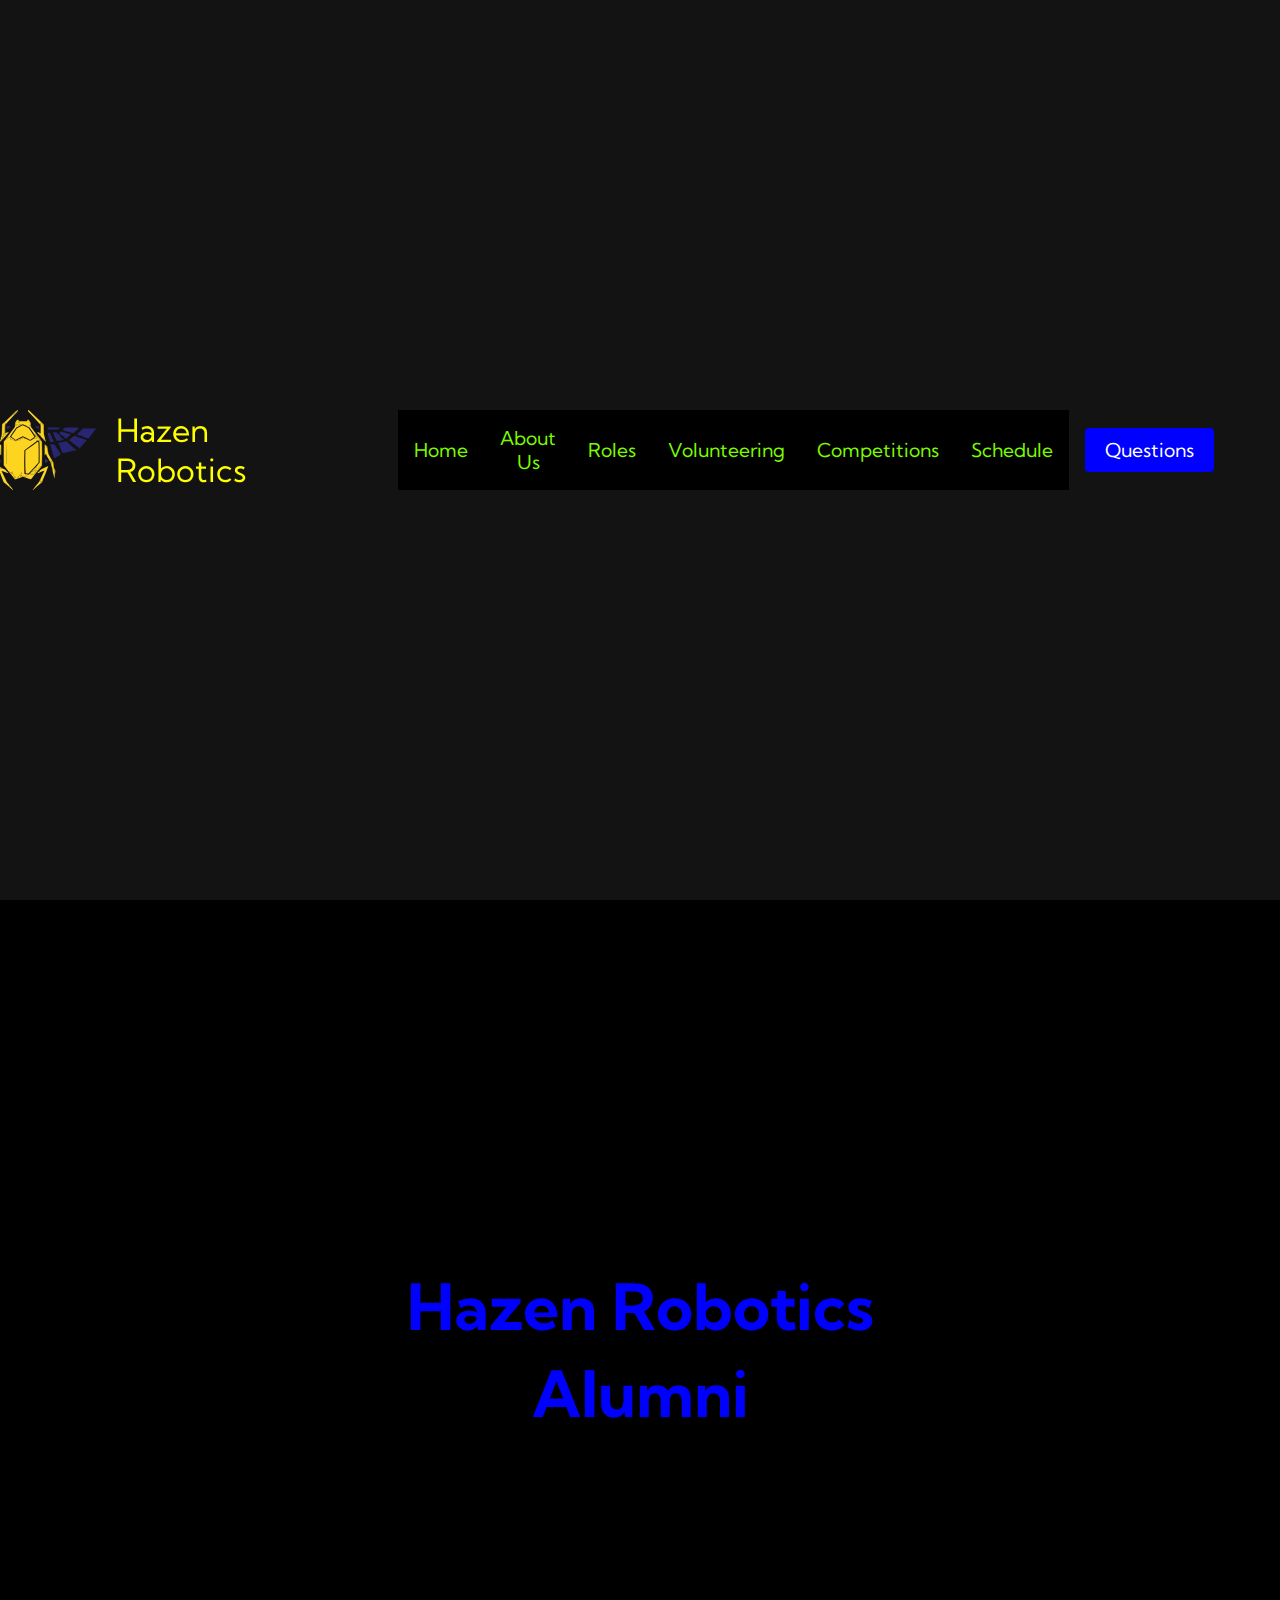
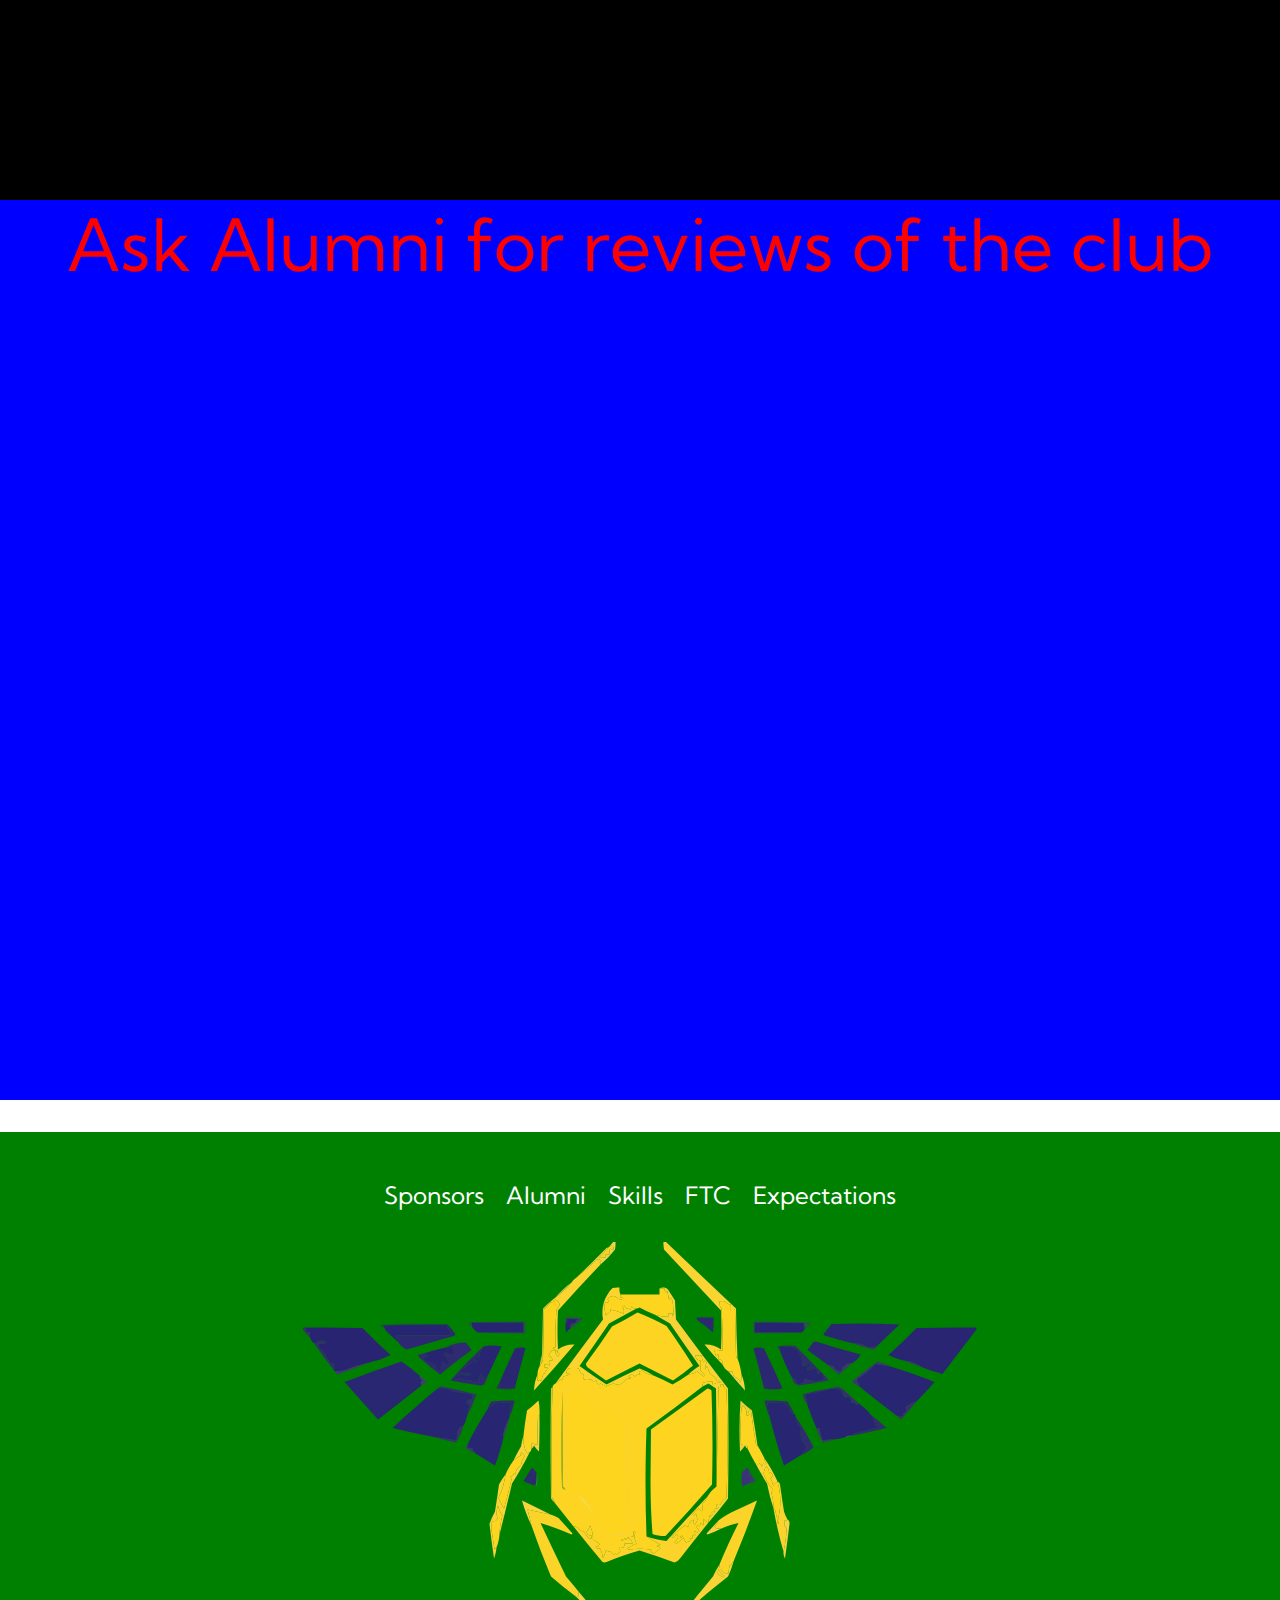
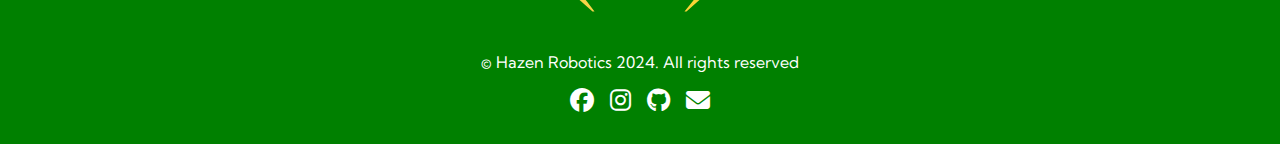
<file: code/alumini.html>
<html lang="en">
<head>
    <meta charset="UTF-8">
    <meta name="viewport" content="width=device-width, initial-scale=1.0">
    <title>Robotics Website</title>
    <link rel="stylesheet" href="styles.css"/>
    <link rel="stylesheet" href=https://cdnjs.cloudflare.com/ajax/libs/font-awesome/6.5.2/css/all.min.css 
    />
    <link rel="preconnect" href="https://fonts.googleapis.com">
<link rel="preconnect" href="https://fonts.gstatic.com" crossorigin>
<link href="https://fonts.googleapis.com/css2?family=Kumbh+Sans&display=swap" rel="stylesheet">
</head>
<body>
    <!-- Navbar Section -->
    <nav class="navbar">
        <div class="navbar__container">
            <img src="/Images/scarab.svg" id="icon__navbar" />
                <a  id="navbar__logo" style = "transform: translateX(-80px);"><i></i>  
                    Hazen Robotics</a>
            <div class="navbar__toggle" id="mobile-menu">
                <span class="bar"></span>
                <span class="bar"></span>
                <span class="bar"></span>
              
            </div>
            <ul class="navbar__menu">
                <li class="navbar__item">
                    <a href="index.html" class="navbar__links">Home</a>
                </li>
                <li class="navbar__item">
                    <a href="aboutus.html" class="navbar__links">About Us</a>
                </li>
                <li class="navbar__item">
                    <a href="clubroles.html" class="navbar__links">Roles</a>
                </li>
                <li class="navbar__item">
                    <a href="volunteering.html" class="navbar__links">Volunteering</a>
                </li>
                <li class="navbar__item">
                    <a href="competitions.html" class="navbar__links">Competitions</a>
                </li>
                <li class="navbar__item">
                    <a href="schedule.html" class="navbar__links">Schedule</a>
                </li>
                <li class="navbar__btn">
                    <a href="https://docs.google.com/forms/d/e/1FAIpQLSe4jGLMXC2JgyJV2oKbl1qVMGO8Yuy4F0HQyB1ZSmFzwdjASw/viewform?embedded=true" target="_blank"class="button">Questions</a>
                    
                </li>
               
            </ul>
        </div>
        
    </nav>
    <!-- Heading Section-->
    <div class="alt__main">
        <div class="alt__content">
            <h1>Hazen Robotics</h1>
            <h2>Alumni</h2>
        
        </div>
    </div>
    
   
<!--Sponsorships pages-->
<div class = "services"> 
<div class = "services__container">
         <p style="font-size: 72px; color: red">
            Ask Alumni for reviews of the club
         </p>
   
</div>

</div>

<!-- Footer Section -->
<div class="footer__container">
    <div class="footer__links">
        <div class="footer__link--wrapper">
            <div class="footer__link--items">
                <a href="sponsors.html" class="footer__link--items">Sponsors</a>
                <a href="alumini.html" class="footer__link--items">Alumni</a>
                <a href="skills.html" class="footer__link--items">Skills</a>
                <a href="https://www.firstinspires.org/robotics/ftc/what-is-first-tech-challenge" class="footer__link--items">FTC</a>
                <a href="clubexpectations.html" class="footer__link--items" >Expectations</a>
            </div>
        </div>  
     </div>
     <img  src ="/Images/scarab.svg" id = "icon"/>
     <div class="social__media">
        <div class="social__media--wrap">
            
            <p class="website__rights">© Hazen Robotics 2024. All rights reserved</p>
        </div>
        <div class="social__icons">
            <a href="https://www.facebook.com/hazenrobotics/" class="social__icon--link" target="_blank">
                <i class="fab fa-facebook"></i>
            </a>
            <a href="https://www.instagram.com/hazenrobotics/" class="social__icon--link" target="_blank">
                <i class="fab fa-instagram"></i>
            </a>
            <a href="https://github.com/HazenRobotics" class="social__icon--link" target="_blank">
                <i class="fab fa-github"></i>
            </a>
            <a href="mailto:hazenrobotics8693@gmail.com" class="social__icon--link" target="_blank" >
                <i class="fas fa-envelope"></i>
            </i> 
            </a>
        </div>
    </div>
</div>
<script src="app.js"></script>
</body>
</html>
</file>
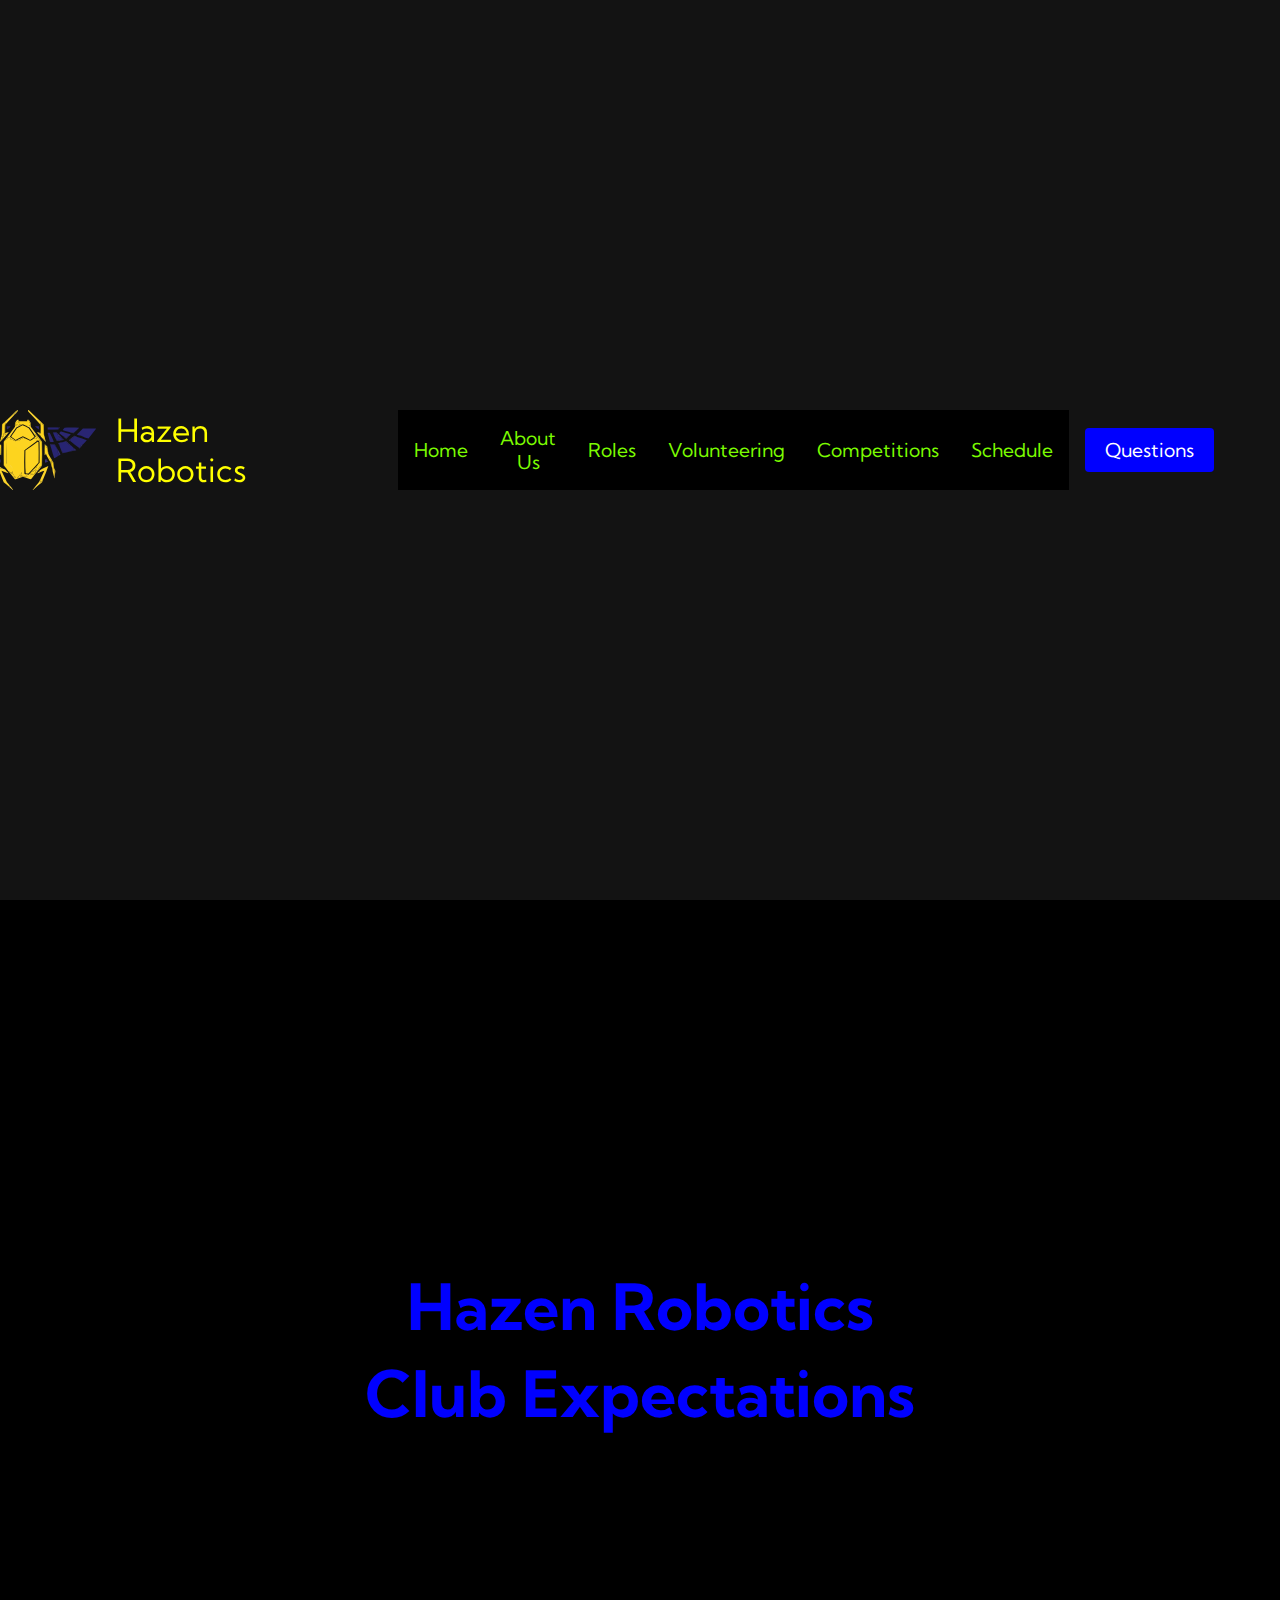
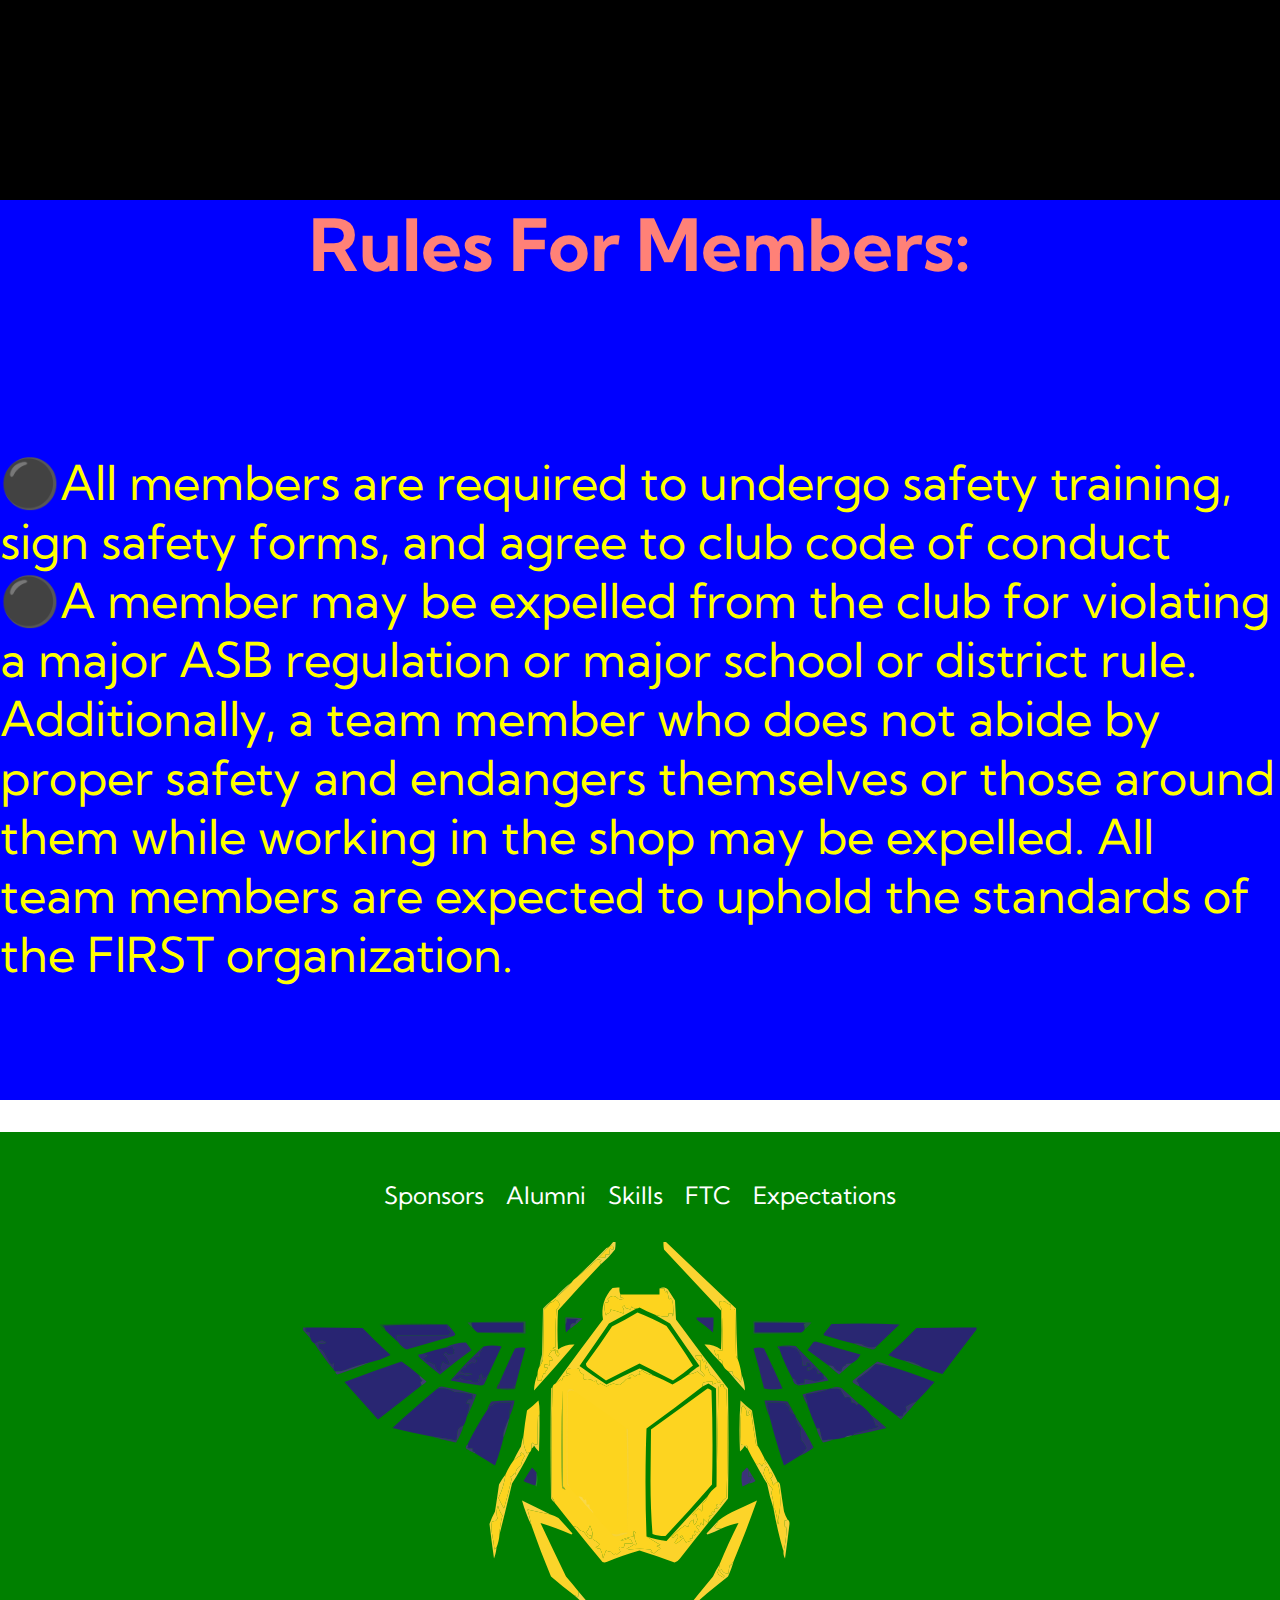
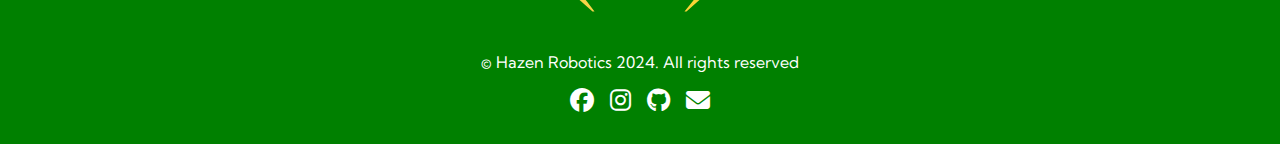
<file: code/clubexpectations.html>
<html lang="en">
<head>
    <meta charset="UTF-8">
    <meta name="viewport" content="width=device-width, initial-scale=1.0">
    <title>Robotics Website</title>
    <link rel="stylesheet" href="styles.css"/>
    <link rel="stylesheet" href=https://cdnjs.cloudflare.com/ajax/libs/font-awesome/6.5.2/css/all.min.css 
    />
    <link rel="preconnect" href="https://fonts.googleapis.com">
<link rel="preconnect" href="https://fonts.gstatic.com" crossorigin>
<link href="https://fonts.googleapis.com/css2?family=Kumbh+Sans&display=swap" rel="stylesheet">
</head>
<body>
    <!-- Navbar Section -->
    <nav class="navbar">
        <div class="navbar__container">
            <img src="/Images/scarab.svg" id="icon__navbar" />
            <a  id="navbar__logo" style = "transform: translateX(-80px);"><i></i>  
                Hazen Robotics</a>
            <div class="navbar__toggle" id="mobile-menu">
                <span class="bar"></span>
                <span class="bar"></span>
                <span class="bar"></span>
              
            </div>
            <ul class="navbar__menu">
                <li class="navbar__item">
                    <a href="index.html" class="navbar__links">Home</a>
                </li>
                <li class="navbar__item">
                    <a href="aboutus.html" class="navbar__links">About Us</a>
                </li>
                <li class="navbar__item">
                    <a href="clubroles.html" class="navbar__links">Roles</a>
                </li>
                <li class="navbar__item">
                    <a href="volunteering.html" class="navbar__links">Volunteering</a>
                </li>
                <li class="navbar__item">
                    <a href="competitions.html" class="navbar__links">Competitions</a>
                </li>
                <li class="navbar__item">
                    <a href="schedule.html" class="navbar__links">Schedule</a>
                </li>
                <li class="navbar__btn">
                    <a href="https://docs.google.com/forms/d/e/1FAIpQLSe4jGLMXC2JgyJV2oKbl1qVMGO8Yuy4F0HQyB1ZSmFzwdjASw/viewform?embedded=true" target="_blank"class="button">Questions</a>
                    
                </li>
               
            </ul>
        </div>
        
    </nav>
    <!-- Heading Section-->
    <div class="alt__main">
        <div class="alt__content">
            <h1>Hazen Robotics</h1>
            <h2>Club Expectations</h2>
        
        </div>
    </div>
    
   
<!--Sponsorships pages-->
<div class = "services"> 
<div class = "services__container">
         <h1 style = "color:red; font-size: 72px;">
                    Rules For Members:
         </h1>
         <p style = "color:yellow; font-size: 48px;">
            ⚫All members are required to undergo safety training, sign safety forms, and agree to club code of conduct
            <br>
            ⚫A member may be expelled from the club for violating a major ASB regulation or major school or district rule. 
            Additionally, a team member who does not abide by proper safety and endangers themselves or those around them 
            while working in the shop may be expelled. All team members are expected to uphold the standards of the FIRST 
            organization.
         </p>
   
</div>

</div>

<!-- Footer Section -->
<div class="footer__container">
    <div class="footer__links">
        <div class="footer__link--wrapper">
            <div class="footer__link--items">
                <a href="sponsors.html" class="footer__link--items">Sponsors</a>
                <a href="alumini.html" class="footer__link--items">Alumni</a>
                <a href="skills.html" class="footer__link--items">Skills</a>
                <a href="https://www.firstinspires.org/robotics/ftc/what-is-first-tech-challenge" class="footer__link--items">FTC</a>
                <a href="clubexpectations.html" class="footer__link--items" >Expectations</a>
           
            </div>
        </div>  
     </div>
     <img  src ="/Images/scarab.svg" id = "icon"/>
     <div class="social__media">
        <div class="social__media--wrap">
           
            <p class="website__rights">© Hazen Robotics 2024. All rights reserved</p>
        </div>
        <div class="social__icons">
            <a href="https://www.facebook.com/hazenrobotics/" class="social__icon--link" target="_blank">
                <i class="fab fa-facebook"></i>
            </a>
            <a href="https://www.instagram.com/hazenrobotics/" class="social__icon--link" target="_blank">
                <i class="fab fa-instagram"></i>
            </a>
            <a href="https://github.com/HazenRobotics" class="social__icon--link" target="_blank">
                <i class="fab fa-github"></i>
            </a>
            <a href="mailto:hazenrobotics8693@gmail.com" class="social__icon--link" target="_blank" >
                <i class="fas fa-envelope"></i>
            </i> 
            </a>
        </div>
    </div>
</div>
<script src="app.js"></script>
</body>
</html>
</file>
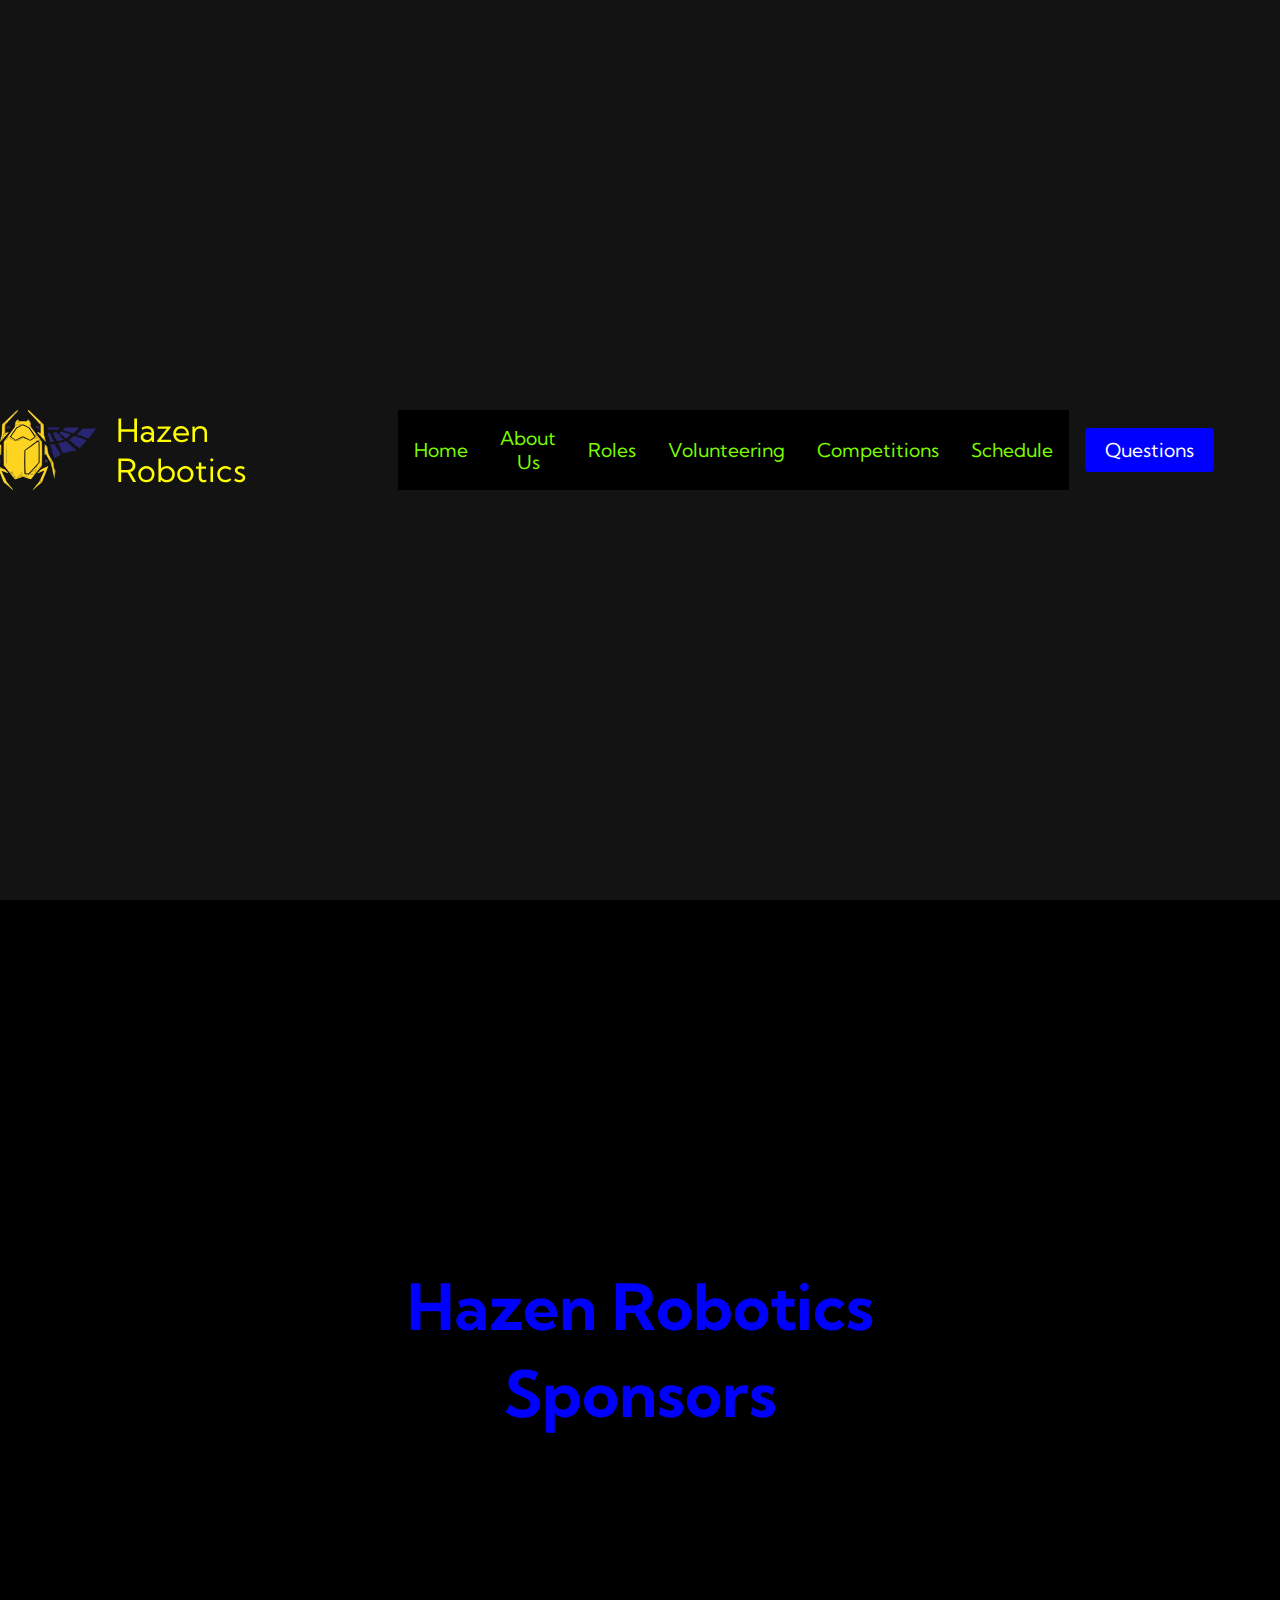
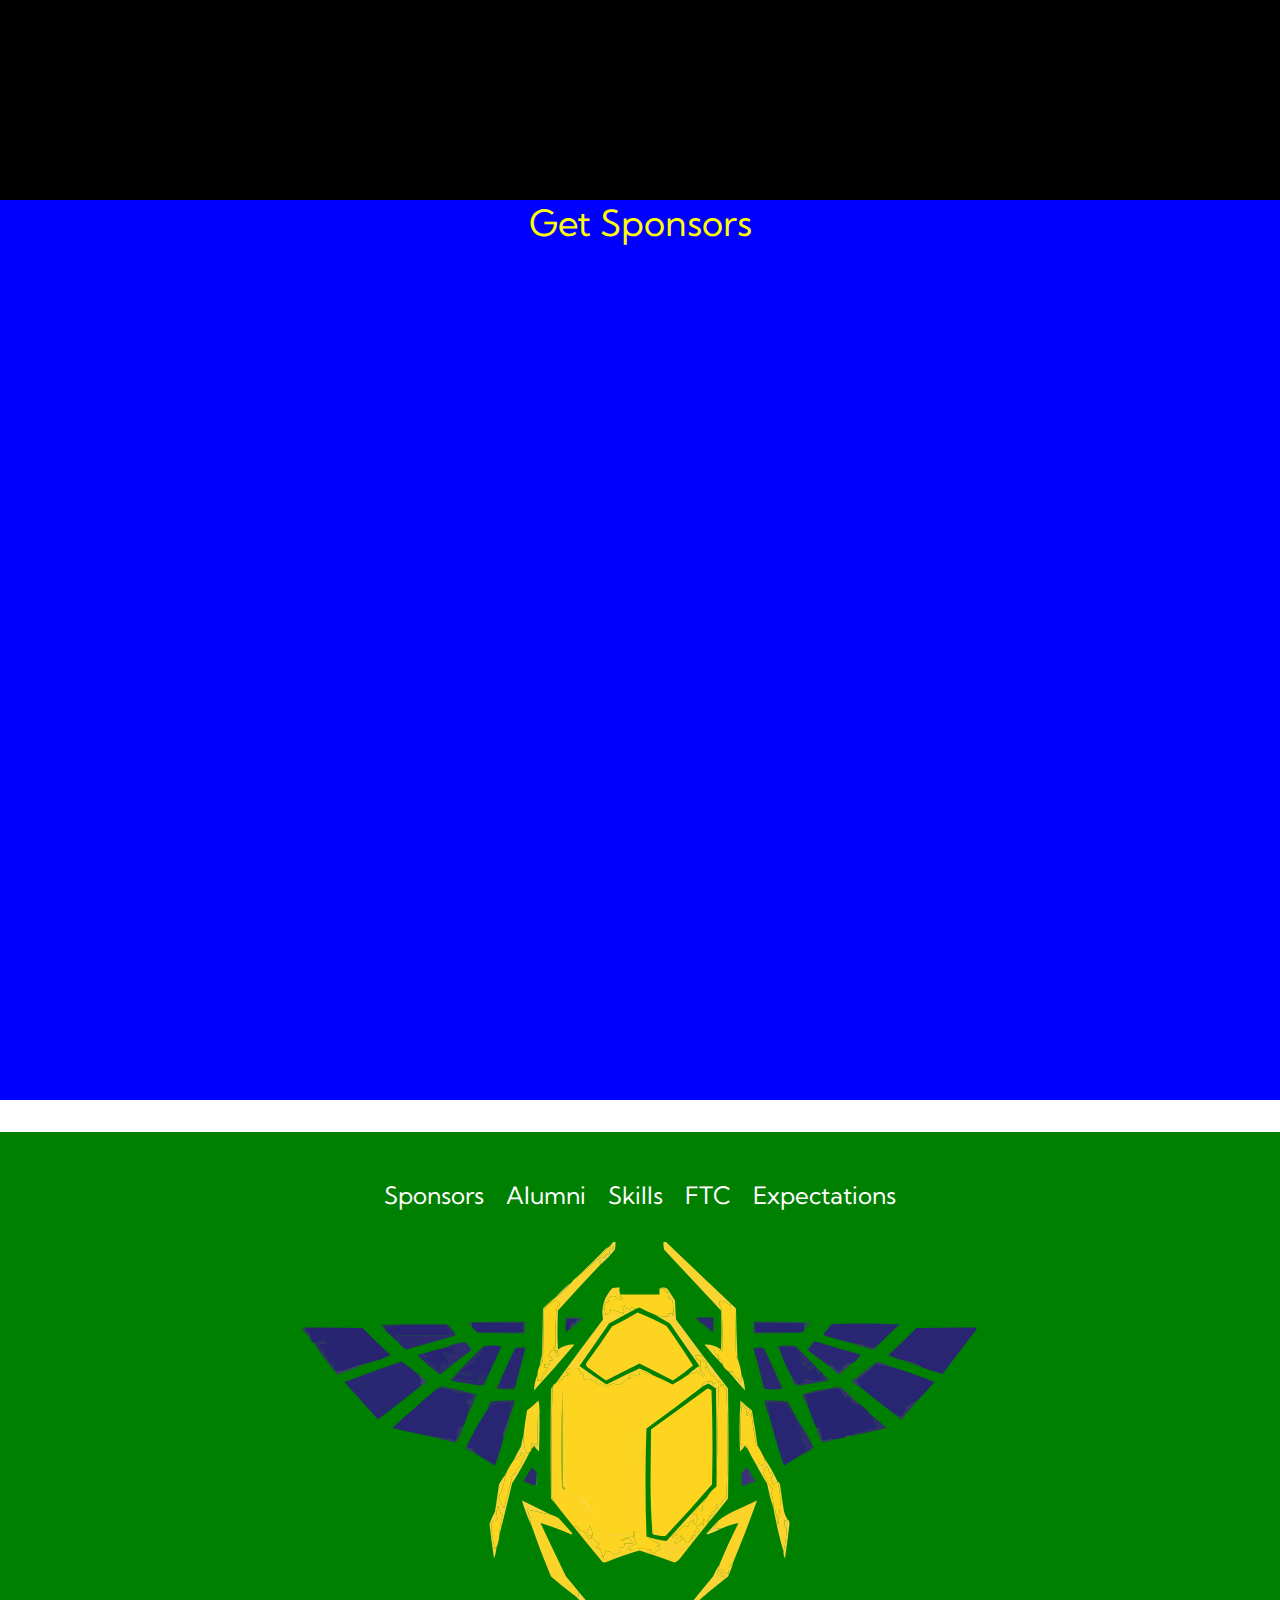
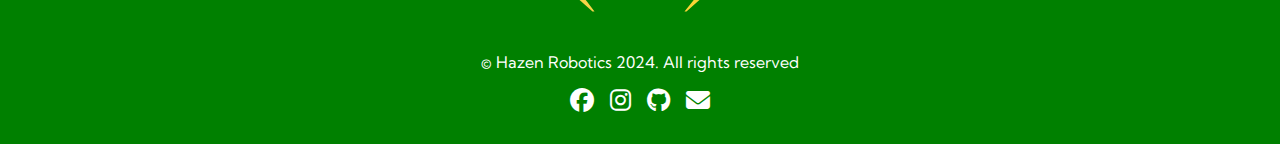
<file: code/sponsors.html>
<html lang="en">
<head>
    <meta charset="UTF-8">
    <meta name="viewport" content="width=device-width, initial-scale=1.0">
    <title>Robotics Website</title>
    <link rel="stylesheet" href="styles.css"/>
    <link rel="stylesheet" href=https://cdnjs.cloudflare.com/ajax/libs/font-awesome/6.5.2/css/all.min.css 
    />
    <link rel="preconnect" href="https://fonts.googleapis.com">
<link rel="preconnect" href="https://fonts.gstatic.com" crossorigin>
<link href="https://fonts.googleapis.com/css2?family=Kumbh+Sans&display=swap" rel="stylesheet">
</head>
<body>
    <!-- Navbar Section -->
    <nav class="navbar">
        <div class="navbar__container">
            <img src="/Images/scarab.svg" id="icon__navbar" />
                <a  id="navbar__logo" style = "transform: translateX(-80px);"><i></i>  
                    Hazen Robotics</a>
            <div class="navbar__toggle" id="mobile-menu">
                <span class="bar"></span>
                <span class="bar"></span>
                <span class="bar"></span>
              
            </div>
            <ul class="navbar__menu">
                <li class="navbar__item">
                    <a href="index.html" class="navbar__links">Home</a>
                </li>
                <li class="navbar__item">
                    <a href="aboutus.html" class="navbar__links">About Us</a>
                </li>
                <li class="navbar__item">
                    <a href="clubroles.html" class="navbar__links">Roles</a>
                </li>
                <li class="navbar__item">
                    <a href="volunteering.html" class="navbar__links">Volunteering</a>
                </li>
                <li class="navbar__item">
                    <a href="competitions.html" class="navbar__links">Competitions</a>
                </li>
                <li class="navbar__item">
                    <a href="schedule.html" class="navbar__links">Schedule</a>
                </li>
                <li class="navbar__btn">
                    <a href="https://docs.google.com/forms/d/e/1FAIpQLSe4jGLMXC2JgyJV2oKbl1qVMGO8Yuy4F0HQyB1ZSmFzwdjASw/viewform?embedded=true" target="_blank"class="button">Questions</a>
                    
                </li>
               
            </ul>
        </div>
        
    </nav>
    <!-- Heading Section-->
    <div class="alt__main">
        <div class="alt__content">
            <h1>Hazen Robotics</h1>
            <h2>Sponsors</h2>
        
        </div>
    </div>
    
   
<!--Sponsorships pages-->
<div class = "services"> 
<div class = "services__container">
         <p style = "color:yellow; font-size: 36px;">Get Sponsors</p>
   
</div>

</div>

<!-- Footer Section -->
<div class="footer__container">
    <div class="footer__links">
        <div class="footer__link--wrapper">
            <div class="footer__link--items">
                <a href="sponsors.html" class="footer__link--items">Sponsors</a>
                <a href="alumini.html" class="footer__link--items">Alumni</a>
                <a href="skills.html" class="footer__link--items">Skills</a>
                <a href="https://www.firstinspires.org/robotics/ftc/what-is-first-tech-challenge" class="footer__link--items">FTC</a>
                <a href="clubexpectations.html" class="footer__link--items" >Expectations</a>
           
            </div>
        </div>  
     </div>
     <img  src ="/Images/scarab.svg" id = "icon"/>
     <div class="social__media">
        <div class="social__media--wrap">
            
            <p class="website__rights">© Hazen Robotics 2024. All rights reserved</p>
        </div>
        <div class="social__icons">
            <a href="https://www.facebook.com/hazenrobotics/" class="social__icon--link" target="_blank">
                <i class="fab fa-facebook"></i>
            </a>
            <a href="https://www.instagram.com/hazenrobotics/" class="social__icon--link" target="_blank">
                <i class="fab fa-instagram"></i>
            </a>
            <a href="https://github.com/HazenRobotics" class="social__icon--link" target="_blank">
                <i class="fab fa-github"></i>
            </a>
            <a href="mailto:hazenrobotics8693@gmail.com" class="social__icon--link" target="_blank" >
                <i class="fas fa-envelope"></i>
            </i> 
            </a>
        </div>
    </div>
</div>
<script src="app.js"></script>
</body>
</html>
</file>
<file: code/styles.css>
* {
    box-sizing: border-box;
    margin: 0;
    padding: 0;
    font-family: 'Kumbh Sans', sans-serif;
}

.navbar {
    background: #131313;
    height: 100%;
    display: flex;
    justify-content: center;
    align-items: center;
    font-size: 1.2rem; 
    position: relative;
    top: 0;
    z-index: 999;
}

.icon {
    background-image: url(/Images/scarab.svg);
    background-size: cover; 
    background-position: center; 
    background-repeat: no-repeat; 
    transform: scale(0.1);
    
    
}
.icon__navbar {
    transform: translateX(-60px);
}
.navbar__container {
    display: flex; 
    justify-content: space-between;
    height: 80px; 
    z-index: 1;
    width: 100%;
    max-width: 1300px;
    margin: 0 auto;
    padding: 0 50px; 
}

#navbar__logo {
    background-color:  yellow;
    background-: linear-gradient(to top, #eaff00 0% , #0008fc 100% );
    background-size: 100%;
    -webkit-background-clip: text;
    -moz-background-clip: text;
    -webkit-text-fill-color: transparent;
    -moz-text-fill-color: transparent;
    display: flex;
    align-items: center;
    cursor: pointer;
    text-decoration: none;
    font-size: 2rem;
}

.fa-gem {
    margin-right: 0.5rem;
}

.navbar__menu {
    display: flex;
    align-items: center;
    list-style: none;
    text-align: center;
}

.navbar__item {
    height: 80px;

}

.navbar__links {
    color: lawngreen;
    background-color: black;
    display: flex;
    align-items: center;
    justify-content: center;
    text-decoration: none;
    padding: 0 1rem;
    height: 100%;

}

.navbar__btn {
    display: flex;
    justify-content: center;
    align-items: center;
    padding: 0 1rem; 
    width: 100%;
}

.button {
    display: flex;
    justify-content: center;
    align-items: center;
    text-decoration: none;
    padding: 10px 20px;
    height: 100%;
    width: 100%;
    border: none;
    outline: none;
    border-radius: 4px;
    background: blue;
    color: #fff; 

}

.button:hover {
    background: #4837ff;
    transition: all 0.3s ease;

}

.navbar__links:hover {
        color: #f77062;
        transition: all 0.3s ease;
}

.aboutus__text__overlay{
   
    font-size: 32px;
}

.clubroles h1{
    font-size: 60px;
    color: red; 
    background-color:blue; 
     text-align: center;
}



@media screen and (max-width: 960px) {
            .navbar__container {
                display: flex;
                justify-content: space-between;
                height: 80px;
                z-index: 1;
                width: 100%;
                padding: 0;

            }

            .navbar__menu { 
                display: grid; 
                grid-template-columns: auto;
                margin: 0;
                width: 100%;
                position: absolute;
                top: -1000px; 
                opacity: 0;
                transition: all 0.5s ease;
                height: 50vh;
                z-index: -1;
                background: #131313;
                

            } 
            .navbar__menu.active {
                background: #131313;
                top: 100%;
                opacity: 1;
                transition: all 0.5s ease;
                z-index: 99;
                height: 50vh;
                font-size: 1.6rem;
            }

            #navbar__logo{
                padding-left: 25px;

            }

            .navbar__toggle .bar {
                width: 25px;
                height: 3px;
                margin: 5px auto;
                transition: all 0.3s ease-in-out;
                background: #fff;

            }

            .navbar__item {
                width: 100%;
            }

            .navbar__links {
                text-align: center;
                padding: 2rem;
                width: 100%;
                display: table;

            }

            #mobile-menu {
                position: absolute;
                top: 20%;
                right: 5%;
                transform: translate(5%, 20%);
            }

            .navbar__btn {
                padding-bottom: 2rem;

            }

            .button {
                display: flex;
                justify-content: center;
                align-items: center;
                width: 80%;
                height: 80px;
                margin: 0;
            }

            .navbar__toggle .bar {
                display: block;
                cursor: pointer;

            }

            #mobile-menu.is-active .bar:nth-child(2){
                opacity: 0;
            }

            #mobile-menu.is-active .bar:nth-child(1){
                transform: translateY(8px) rotate(45deg);
            }

            #mobile-menu.is-active .bar:nth-child(3){
                transform: translateY(-8px) rotate(-45deg);
            }

           

            .footer__content{
                font-size: 1rem;
                padding: 0.5rem;
            }

            .footer__links,
            .social__media--wrap {
                flex-direction: column;
            }
            .services {
              
                padding: 0px;
            }
            .services__container {
                width: 100%;
                height: 50%; 
                background-color: red;
                padding: 0px; 
                font-size: 20px;
               
            }
            /* .h2 {
                transform: translateX(-200px);
            } */
            #outreach1__image {
                transform: translateY(20px);
                width: 100%;
                height: 20%; 
            }

            #comp3__image {
                width: 100%;
                height: 20%; 
               
            }

            #roles__image {
                width: 100%;
                height: 20%; 
            }
            .services__card {
                width: 100%;
                height: 100%;
               
            }
            .services h1{
                font-size: 2rem;
                margin-top: 12rem;
            }

            
            .image-container{
                width: 100%; 
            }

            
        


}

/* Heading CSS */
.main {
    background-color: black;
}


.main__container {
    display: grid;
    grid-template-columns: 1fr 1fr;
    align-items: center;
    justify-self: center;
    background-color: black;
    z-index: 1;
    width: 100%;
   
    max-width: 1300px;

}
.alt__main {
    display: flex;
    justify-content: center;
    align-items: center;
    height: 100%; 
    background-color: black; 
    color: blue; 
}

.alt__content {
    text-align: center;
}

.alt__content h1, .alt__content h2 {
    font-size: 4rem;
    background-color: #ff8177;
    background-image: linear-gradient(to top, blue 0%, blue 100%);
    background-size: 100%;
    -webkit-background-clip: text;
    -moz-background-clip: text;
    -webkit-text-fill-color: transparent;
    -moz-text-fill-color: transparent;
    margin: 0.5rem 0; 
}

.alt__content button {
    margin-top: 1rem; 
}

.main__content h1 {
    font-size: 4rem;
    background-color: #ff8177;
    background-image: linear-gradient(to top, blue 0%,
    blue 100%);
    background-size: 100%;
    -webkit-background-clip: text;
    -moz-background-clip: text;
    -webkit-text-fill-color: transparent;
    -moz-text-fill-color: transparent;
}

.main__content h2 {
    font-size: 4rem;
    background-color: #ff8177;
    background-image: linear-gradient(to top, #b721ff 0%,
    #21d4fd 100%);
    background-size: 100%;
    -webkit-background-clip: text;
    -moz-background-clip: text;
    -webkit-text-fill-color: transparent;
    -moz-text-fill-color: transparent;
}

.main__content p{
    margin-top: 1rem;
    font-size: 2rem;
    font-weight: 700;
    color: yellow;
}

.main__btn {
    font-size: 1rem;
    background-image: linear-gradient(to top, #f77062 0%, #fe5196);
    padding: 14px 32px;
    border: none;
    border-radius: 4px;
    color: #fff;
    margin-top: 2rem;
    cursor: pointer;
    position: relative;
    transition: all 0.35s;
    outline: none;
}

.main__btn a {
    position: relative;
    z-index: 2;
    color: #fff;
    text-decoration: none;
}

.main__btn:after {
    position: absolute;
    content: '';
    top: 0;
    left: 0;
    width: 0;
    height: 100%;
    background: #4837ff;
    transition: all 0.35s;
    border-radius: 4px;
}

.main__btn:hover {
    color: #fff;
}

.main__btn:hover:after {
    width: 100%;
}

.main__img--container {
    text-align: center;
     margin-bottom: 20px; 
   
}


#khepri-img{
    width: 100%;
    height: 100%;
    max-width: 100%;
}




/* Mobile Responsive */
@media screen and (max-width: 768px){
    .main__container{
        display: grid;
        grid-template-columns: auto;
        align-items: center;
        justify-self: center;
        width: 100%;
        margin: 0 auto;
        height: 90vh;
    }

    .main__content {
        text-align: center;
        margin-bottom: 4rem;
    }

    .main__content h1{
        font-size: 2.5rem;
        margin-top: 2rem;
    }

    .main__content h2{
        font-size: 3rem;
    }

    .main__content p{
        margin-top: 1rem;
        font-size: 1.5rem;
    }

    .services{
        transform: translateY(-300px);
    }

    .text-overlay{
       transform: translateY(100px);
    }

    #khepri-img{
        transform: translateY(-200px);
    }

    .footer__container{
        transform: translateY(-1000px);
        height: 5000px;
    }
}


/*  Services/modules Section CSS */
.services{
    background: blue;
    display: flex;
    flex-direction: column;
    align-items: center;
    width:100%;
    height: 100%;
    min-height: 100vh;
    /* max-width: 600vh; */
    padding-bottom: 2rem;
    /* border: 3px solid cyan; */
}

.services h1{
    background-color: #ff8177;
    color: yellow;
    background-size: 100%;
    margin-bottom: 5rem;
    font-size: 2.5rem;
    -webkit-background-clip: text;
    -moz-background-clip: text;
    -webkit-text-fill-color: transparent;
    -moz-text-fill-color: transparent;
}

.services__container{
    display: flex;
    justify-content: center;
    flex-wrap: wrap;
    border: 10px gold;
    height: 100%;

}

.services__card {
    
    height: auto;
    width: 30%;
    height: 100%;
    margin: 1rem;
    border: 5px purple;
    background-image: black;
    background-size: cover;
    position: relative;
}

#outreach2__img{
    width: 100%; 
    transform: scaleY(1.4);
    
}

#comp1__img{
    width: 100%; 
    transform: scaleY(1.4);
    
}

.text-overlay {
   position: absolute;
   bottom: 10px;
   width: 100%;
   left: 0;
   text-align: left;
   color: white;
   padding: 0 1rem;
   box-sizing: border-box;
   opacity: 1;
   transition: opacity 0.3s ease;
}

.text-overlay p {
    margin: 0;
    background: rgba(0, 0, 0, 0.5);
    padding: 10px;
    border-radius: 4px;
    transform: translateY(-120px);
}

.text-overlay h2 {
    margin: 0;
    background: rgba(0, 0, 0, 0.5);
    padding: 10px;
    border-radius: 4px;
    transform: translateY(-120px);
}



.text-overlay button {
    margin-top: 10px;
    padding: 10px 20px;
    border: none;
    border-radius: 4px;
    background: #f77062;
    font-size: 1rem;
    cursor: pointer;
    transform: translateY(-120px);
}

.services__card:hover .text-overlay {
    opacity: 1; 

}


.services__card img {
    width: 100%;
    /*This height in px may be a problem on different website heights*/
    height: 400px;
    border-radius: 4px;
}

@media screen and (min-width: 1200px) {
    .text-overlay {
        transform: translateY(200px);
    }

    #icon__navbar { 
        transform: translateX(-100px); /* Adjust positioning */
    }    

    .services__card img{
        transform: scaleY(1.5);
    }

    .services__card{
        transform: translateY(200px);
    }
}
/* Breaking points: <600px, 601px, 768px, 992px, 1200px*/

@media screen and (max-width: 480px) {
    .services {
        height: auto; 
        padding: 20px; 
        transform: translateY(50px);
    }
    
    .services__card img {
        width: 100%; 
        height: auto; 
        object-fit: cover; 
    }
    
    .services__card {
       
        width: 100%; 
        height: auto; 
        margin-bottom: 20px; 
    }
    
    .text-overlay h2, .text-overlay p, .text-overlay button {
        position: relative; 
        text-align: center; 
        margin: 10px 0; 
    }
    
    .text-overlay h2 {
        font-size: 1.5rem; 
    }

    #khepri-img{
        transform: translateY(50px);
    }

    
    .text-overlay p {
        font-size: 1.2rem; 
        margin-top: 5px;
    }
    
    .text-overlay button {
        margin-top: 20px; 
    }
    
    .footer__container {
        height: auto; 
        padding: 20px; 
        transform: translateY(0); 
    }
    
    .footer__link--items {
        font-size: 1.5rem; 
        color: yellow; 
    }
    .main__content h1, .main__content h2 {
        font-size: 2rem; 
        margin-top: 1rem; 
    }
    
    .main__content p {
        font-size: 1.2rem; 
        margin-top: 1.5rem; 
    }
    
    .main__btn {
        padding: 12px 36px; 
        margin-top: 2rem; 
    }
    
    .main__content {
        margin-top: 4rem; 
    }

    .main__btn a {
        transform: translateY(100px);
    }
    
    .text-overlay button {
        display: block;
        margin-top: 20px; 
        margin-bottom: 0; 
    }

    #outreach2__img{
        
       transform: scale(0.8) translateX(150px) scaleY(1.7);
        
    }

    #comp1__img{
        transform: scaleX(0.8) translateX(-170px) scaleY(1.5);
    }

    .aboutus__text__overlay{
        transition: translateX(-100px);
    }

    
    
}


/* T-Chart Section */
.t-chart__container{
    width:100%;
    max-width: 1200px;
    margin: 0 auto;
    padding: 20px;
    background-color: white;
    border-radius: 8px;
    box-shadow: 0 2px 4px rgba(0,0,0, 0.1);
}
.t-chart {
    width: 100%;
    border-collapse: collapse;
    margin-top: 20px;
    color: red; 
    font-size: 36px;
    background-color: white;
}

.t-chart th, .t-chart td {
    border: 1px solid #ccc;
    padding: 10px;
    margin-top: 10px;
    margin-bottom: 10px;
    text-align: center;
}

.t-chart th {
    background-color: #f4f4f4;
}


/*  hover t-chart to see more description  */
.description-box{
    position: relative;
    display: inline-block;
    cursor: pointer;
}

.description-box .description-text {
    visibility: hidden;
    width: 200px;
    background-color: white;
    color: blue;
    text-align: center;
    border-radius: 6px;
    padding: 5px 0;
    position: absolute;
    z-index: 1;
    bottom: 125%;
    left: 50%;
    margin-left: -100px;
    opacity: 0;
    transition: opacity 0.3s;
}

.description-box:hover .description-text{
    visibility: visible;
    opacity: 1;
}
/* Footer CSS */
.footer__container {
    text-align: center;
    position: relative;
    width: 100%;
    background-color: green;
    padding: 2rem 0;
    display: flex;
    flex-direction: column;
    justify-content: flex-start;
    align-items: center;
    margin-top: 2rem;
    color: white;
    
}

.footer__content {
    max-width: 1200px;
    text-align: center;
    font-size: 1.2rem;
    color: white;
    padding: 1rem;
}

#footer__logo {
    color: #fff;
    display: flex;
    align-items: center;
    cursor: pointer;
    text-decoration: none;
    font-size: 2rem;
    margin-top: 1rem;
}

.footer__links {
    width: 100%;
    max-width: 1000px;
    display: flex;
    flex-wrap: wrap;
    align-items: center;
    justify-content: center;
    margin-bottom: 1rem;
    flex-direction: column;
}

.footer__link--wrapper {
    display: flex;
    flex-direction: column;
    align-items: center;
    margin: 1rem;
}

.footer__link--items {
    /* display: flex;
    flex-direction: column;
    align-items: center;
    text-align: center;
    margin: 4px;
    font-size: 20px ;
    font-stretch:expanded;
    width: 160px; 
    box-sizing: border-box; */
    color: white;
    font-size: 1.5rem;
    margin: 0 0.5rem;
    text-align: center;
   
}



.footer__link--items h2{
    margin-bottom: 0.5rem;
}

.footer__link--items > h2 {
    color: yellow;
}

.footer__link--items a {
    color: white;
    text-decoration: none;
    margin-bottom: 0.5rem 0;

}
.footer__logo {
    margin-bottom: 1rem;
}
.footer__logo a {
    color: white;
    font-size: 1.5rem;
    text-decoration: none;
    margin-bottom: 1rem;
}

.footer__link--items a:hover {
    color: #e9e9e9;
    transition: 0.3s ease-out;
}

/* Social Icons */
.social__icon--link {
    color: white;
    font-size: 1.5rem;
    margin: 0 0.5rem;
    text-align: center;
}

.social__media {
    max-width: 900px;
    width: 100%;
}

.social__media--wrap{
    display: flex;
    flex-direction: column;
    justify-content: space-between;
    align-items: center;
    width: 90%;
    max-width: 1000px;
    margin: 40px auto 0 auto;
}

.social__icons {
    display: flex;
    justify-content: center;
    margin-top: 1rem;
    align-items: center;
    width: 100%;
}

.social__logo {
    color: #fff;
    justify-self: flex-start;
    margin-left: 20px;
    cursor: pointer;
    text-decoration: none;
    font-size: 2rem;
    display: flex;
    align-items: center;
    margin-bottom: 16px;
}



website__rights {
    color: #fff;
}

@media screen and (max-width: 720px) {
    .footer__links {
        padding-top: 1rem;
        width: 100%;
        padding: 0 1rem;
    }

    .footer__container {
        padding: 0.5rem 0;
        margin-top: 300px;
    }
    .footer__content{
        font-size: 0.9rem;
        padding: 0.5rem;
    }
    .footer__link--items{
        margin-top: 20px;
        text-align: center;
    }


    #footer__logo {
        margin-bottom: 2rem;
    }

    .website__rights{
        margin-bottom: 2rem;
    }

    .footer__link--wrapper {
        flex-direction: column;
        margin: 0.5rem 0;
       
    }

    .social__media--wrap {
        flex-direction: column;
        width: 100%;
        padding: 0 1rem;

    }
    .footer__link--items > h2 {
        transform: translateY(-1000px);
        transform: translateX(300px);
      }

      .footer__logo a {
        font-size: 1.2rem;
      }

     
      .social__icon--link {
        font-size: 1.5rem;
        margin-top: 0 0.3rem;
       
      }
      
      
      .footer__link--items a {
          transform: translateY(-700px);
          transform: translateX(300px);
      
      }
}

@media screen and (max-width: 400px){
    .footer__link--items {
        margin: 0;
        padding: 10px;
        width: 100%;
        text-align:center
    }

    .footer__container {
        padding: 0.5rem 0;
        margin-top: 600px;
        transform: translateY(-1000px);
      
    }

    .footer__content {
        font-size: 0.9 rem;
        padding: 0.5rem;
        text-align: center;
    }

    
    .footer__link--items a {
        transform: translateY(-400px);
        transform: translateX(50px);
    
    }

    #khepri-img{
       transform: translateY(-50px);
    }

    .services{
        transform: translateY(-10px);
    }
   
    .services__container{
        transform: translateY(50px);
    }

    #comp3__image{
        transform: translateY(-800px);
    }

    #roles__image {
        transform: translateY(-1650px);
    }
    
    .footer__container{
        transform: translateY(10px);
    }
    
    

}
</file>
